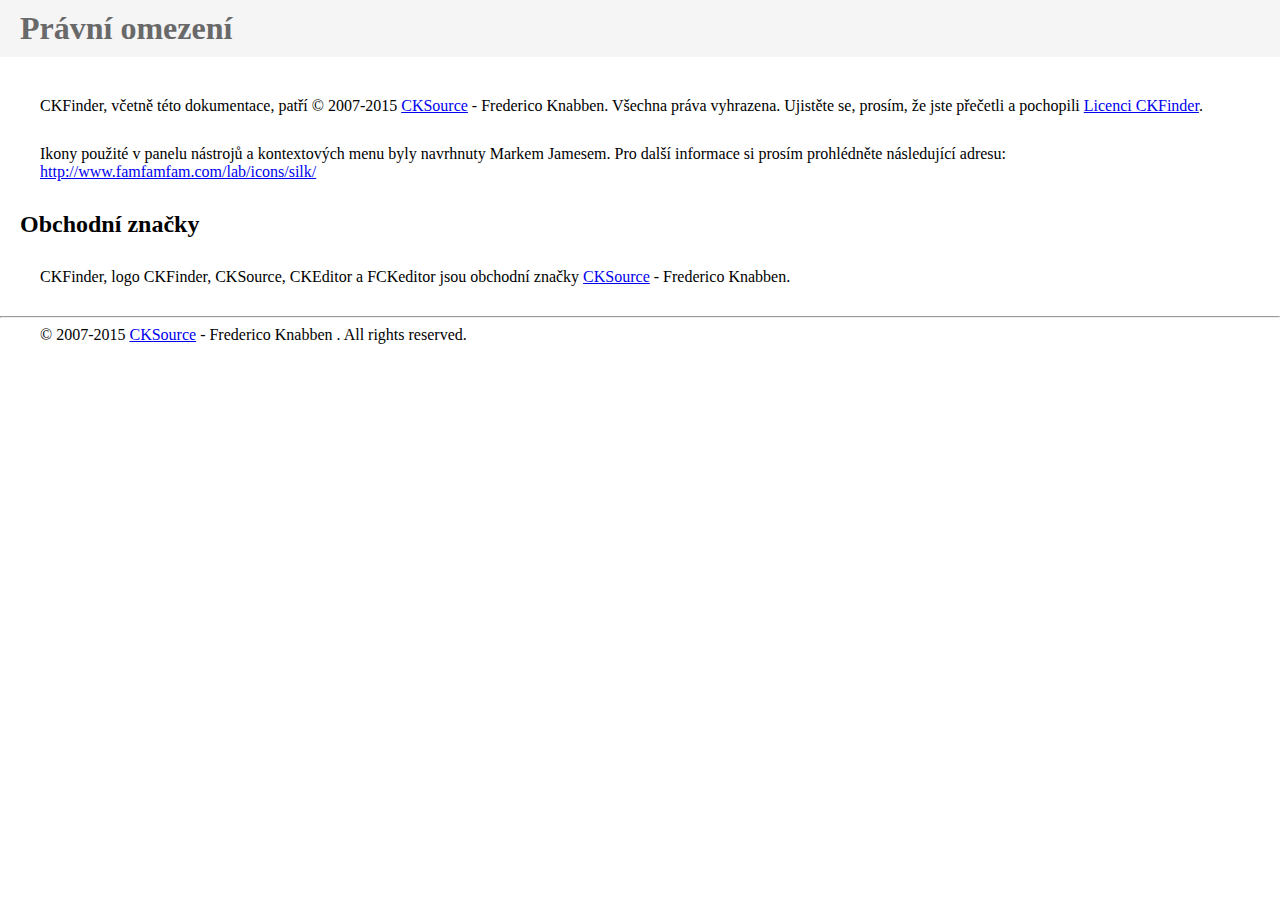
<file: WebContent/ckfinder/help/cs/files/011.html>
<!DOCTYPE html PUBLIC "-//W3C//DTD XHTML 1.0 Transitional//EN" "http://www.w3.org/TR/xhtml1/DTD/xhtml1-transitional.dtd">
<html xmlns="http://www.w3.org/1999/xhtml">
<head>
	<title>Uživatelská příručka CKFinder</title>
	<link href="../../files/other/help.css" type="text/css" rel="stylesheet" />
	<script type="text/javascript" src="../../files/other/help.js"></script>
	<meta http-equiv="Content-Type" content="text/html; charset=utf-8" />
	<meta name="robots" content="noindex, nofollow" />
</head>
<body>
	<h1>
		Právní omezení</h1>
	<p>
		CKFinder, včetně této dokumentace, patří &copy; 2007-2015 <a href="http://cksource.com" target="_blank">CKSource</a> - Frederico Knabben. Všechna práva
		vyhrazena. Ujistěte se, prosím, že jste přečetli a pochopili <a href="license.html">Licenci
    CKFinder</a>.</p>
	<p>
		Ikony použité v panelu nástrojů a kontextových menu byly navrhnuty Markem Jamesem.
		Pro další informace si prosím prohlédněte následující adresu:<br />
		<a href="http://www.famfamfam.com/lab/icons/silk/">http://www.famfamfam.com/lab/icons/silk/</a></p>
	<h2>
		Obchodní značky</h2>
	<p>
		CKFinder, logo CKFinder, CKSource, CKEditor a FCKeditor jsou obchodní značky <a href="http://cksource.com" target="_blank">CKSource</a> - Frederico Knabben.</p>
</body>
</html>
</file>
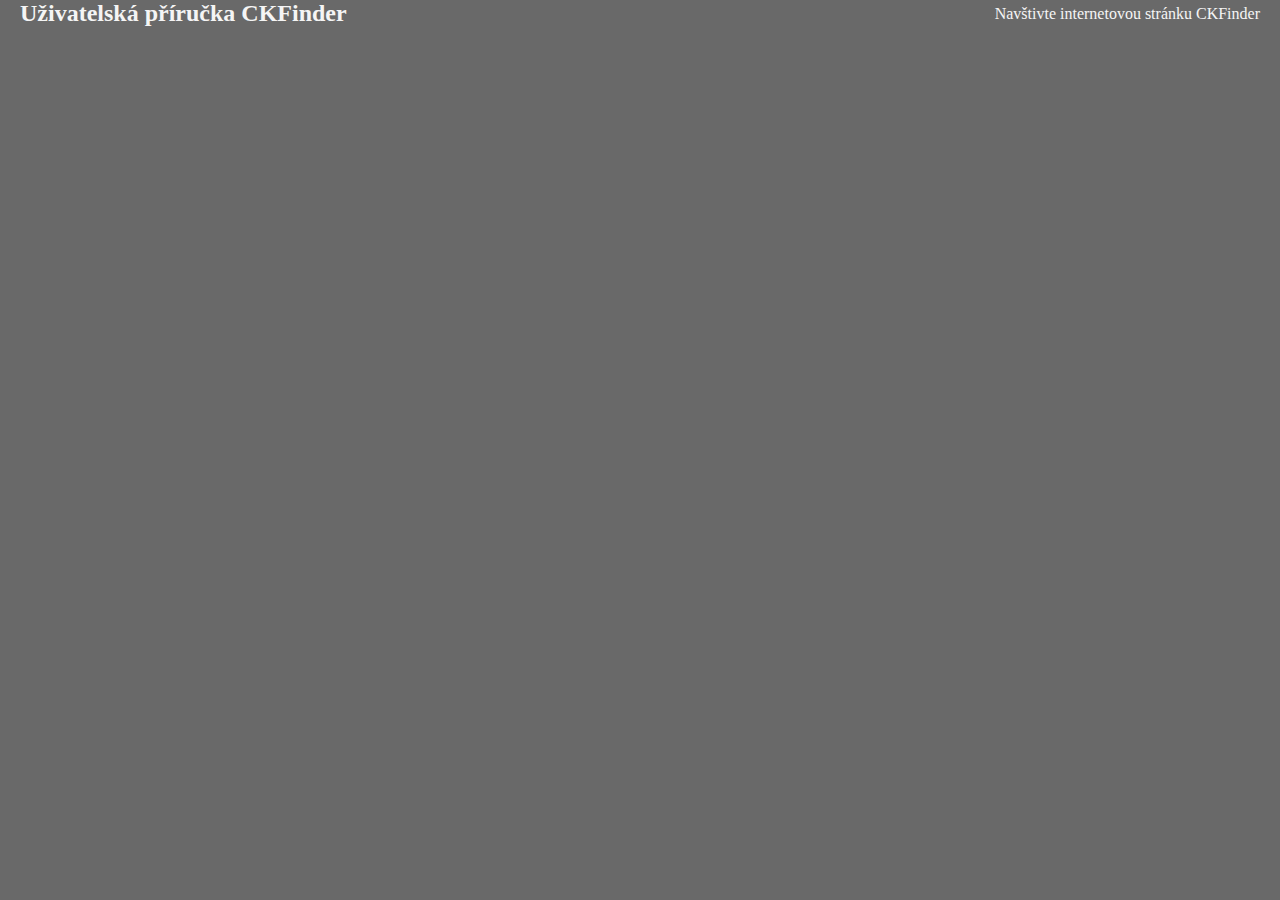
<file: WebContent/ckfinder/help/cs/files/header.html>
<!DOCTYPE html PUBLIC "-//W3C//DTD XHTML 1.0 Transitional//EN" "http://www.w3.org/TR/xhtml1/DTD/xhtml1-transitional.dtd">
<html xmlns="http://www.w3.org/1999/xhtml">
<head>
	<title>Uživatelská příručka CKFinder</title>
	<meta http-equiv="Content-Type" content="text/html; charset=utf-8" />
	<meta name="robots" content="noindex, nofollow" />
	<style type="text/css">
		body
		{
			margin: 0px;
			font-family: Trebuchet, Trebuchet MS, Verdana;
			background-color: #696969;
			color: #f5f5f5;
			padding-left: 20px;
			padding-right: 20px;
			overflow: hidden;
		}
		a { color: #f5f5f5; text-decoration: none ; }
		a:hover { text-decoration: underline ; }
	</style>
</head>
<body>
	<table width="100%" height="100%" border="0" cellpadding="0" cellspacing="0">
		<tr>
			<td valign="middle">
				<h2 style="margin: 0px; padding: 0px;">
					Uživatelská příručka CKFinder</h2>
			</td>
			<td align="right" valign="middle">
				<a href="http://cksource.com/ckfinder" target="_blank">Navštivte internetovou stránku CKFinder</a></td>
		</tr>
	</table>
</body>
</html>
</file>
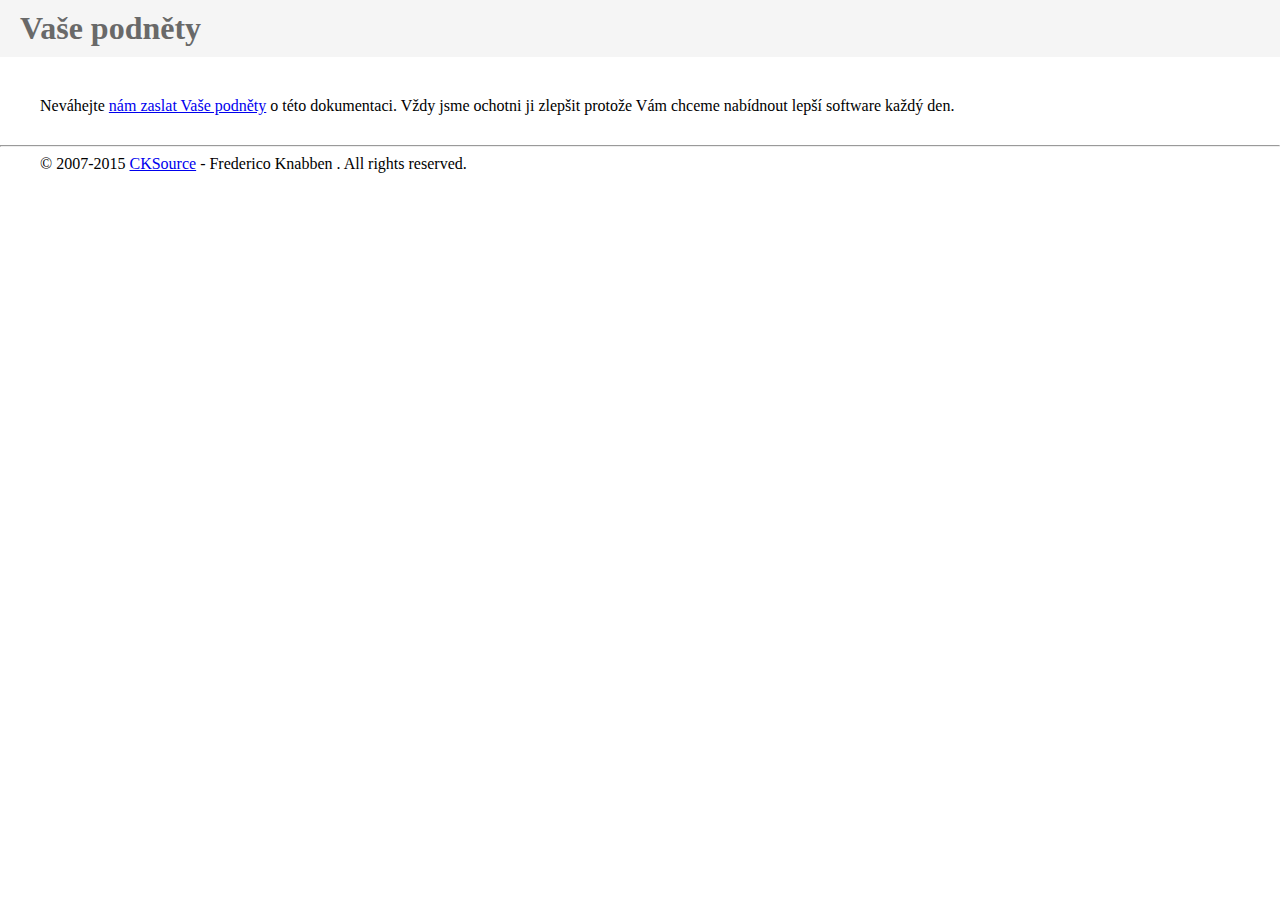
<file: WebContent/ckfinder/help/cs/files/suggestions.html>
<!DOCTYPE html PUBLIC "-//W3C//DTD XHTML 1.0 Transitional//EN" "http://www.w3.org/TR/xhtml1/DTD/xhtml1-transitional.dtd">
<html xmlns="http://www.w3.org/1999/xhtml">
<head>
	<title>Uživatelská příručka CKFinder</title>
	<link href="../../files/other/help.css" type="text/css" rel="stylesheet" />
	<script type="text/javascript" src="../../files/other/help.js"></script>
	<meta http-equiv="Content-Type" content="text/html; charset=utf-8" />
	<meta name="robots" content="noindex, nofollow" />
	<script type="text/javascript">

function CheckForm()
{
	if ( document.getElementById( 'xSuggestion' ).value == '' )
	{
		alert( 'Před odesláním zadejte prosím návrh.' ) ;
		return false ;
	}

	document.getElementById( 'xSubmit' ).disabled = true ;
	document.getElementById( 'spamcheck' ).value = 9945 + 13671 ;

	return true ;
}

	</script>
</head>
<body>
	<h1>
		Vaše podněty</h1>
	<p>
		Neváhejte <a href="http://cksource.com/contact">nám zaslat Vaše podněty</a> o této dokumentaci.
		Vždy jsme ochotni ji zlepšit protože Vám chceme nabídnout lepší software každý den.</p>
</body>
</html>
</file>
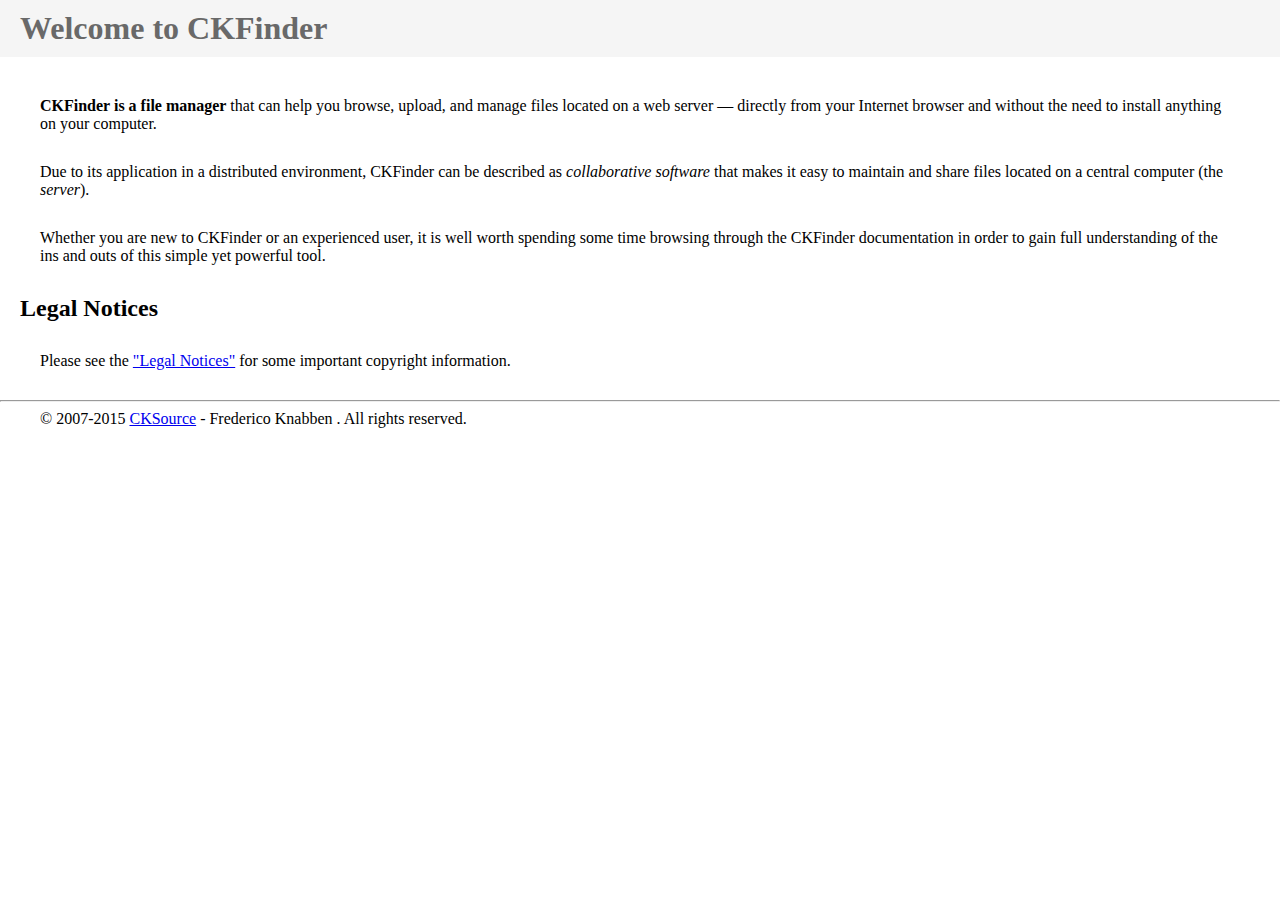
<file: WebContent/ckfinder/help/en/files/001.html>
<!DOCTYPE html PUBLIC "-//W3C//DTD XHTML 1.0 Transitional//EN" "http://www.w3.org/TR/xhtml1/DTD/xhtml1-transitional.dtd">
<html xmlns="http://www.w3.org/1999/xhtml">
<head>
	<title>CKFinder User's Guide</title>
	<link href="../../files/other/help.css" type="text/css" rel="stylesheet" />
	<script type="text/javascript" src="../../files/other/help.js"></script>
	<meta name="robots" content="noindex, nofollow" />
</head>
<body>
	<h1>
		Welcome to CKFinder</h1>
	<p>
		<strong>CKFinder is a file manager</strong> that can help you browse,
		upload, and manage files located on a web server &mdash; directly from your
		Internet browser and without the need to install anything on your computer.</p>
	<p>
		Due to its application in a distributed environment, CKFinder can be described
		as <em>collaborative software</em> that makes it easy to maintain and share files
		located on a central computer (the <em>server</em>).</p>
	<p>
		Whether you are new to CKFinder or an experienced user, it is well worth spending
		some time browsing through the CKFinder documentation in order to gain full
		understanding of the ins and outs of this simple yet powerful tool.</p>
	<h2>
		Legal Notices</h2>
	<p>
		Please see the <a href="011.html" title="Link to Legal Notices">"Legal Notices"</a>
		for some important copyright information.</p>
</body>
</html>
</file>
<file: WebContent/ckfinder/help/files/other/help.css>
body
{
	margin: 0px;
	font-family: Georgia, Trebuchet, Trebuchet MS, Verdana;
}

h1
{
	background-color: #f5f5f5;
	color: #696969;
	padding-left: 20px;
	padding-right: 20px;
	padding-top: 10px;
	padding-bottom: 10px;
	margin: 0px;
	margin-bottom: 40px;
}

p, ul, ol
{
	margin-bottom: 30px;
	margin-top: 0px;
	margin-left: 40px;
	margin-right: 40px;
}

ol, ul
{
	padding-left:40px;
}

h2
{
	margin-left: 20px;
	margin-bottom: 30px;
	margin-top: 0px;
}

h3
{
	margin-left: 40px;
	margin-bottom: 15px;
	margin-top: 0px;
}

hr
{
	margin-top: 0px;
}

.info
{
	font-weight: bold;
	font-style: italic;
}

.warning
{
	font-weight: bold;
	color: #ff0000;
	font-style: italic;
}
</file>
